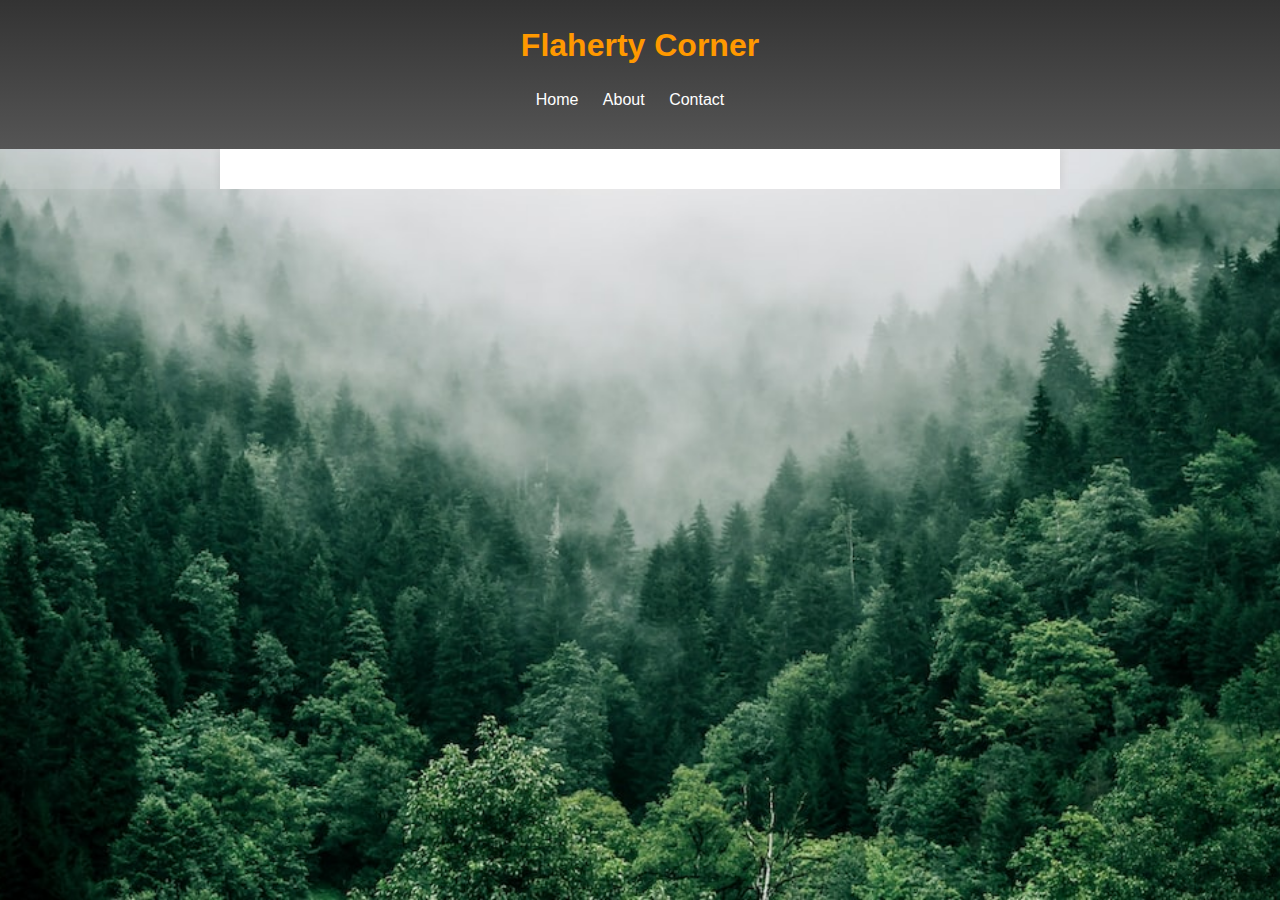
<file: index.html>
<!DOCTYPE html>
<html>
<head>
    <meta charset="UTF-8">
    <title>My Basic Website</title>
    <link rel="stylesheet" type="text/css" href="style2.css">
</head>
<body>
		<header>
			<h1>Flaherty Corner</h1>
        
			<nav>
				<ul>
					<li><a href="#" id="home-tab" onclick="showSection('home')">Home</a></li>
					<li><a href="#" id="about-tab" onclick="showSection('about')">About</a></li>
					<li><a href="#" id="contact-tab" onclick="showSection('contact')">Contact</a></li>
				</ul>
			</nav>
		</header>
		
	<div class="background">

		<main>
			<section id="home" style="display: none;">
				<h2>Home</h2>
				<br>
				<p>This is a simple website to demonstrate HTML, CSS, and JavaScript code.</p>
				<br>
				<p>This will be used as a personal space to document our families interests and achievements along with software development practices and documentation</p>
				<br>
				<br>
				<h2>Contact Us</h2>
				<br>
				<form id="contact-form">
					<label for="name">Name:</label>
					<input type="text" id="name" name="name" required>
					<label for="email">Email:</label>
					<input type="email" id="email" name="email" required>
					<button type="submit">Submit</button>
				</form>
		
			</section>
		
		

			<section id="about" style="display: none;">
				<h2>About Us</h2>
				<br>
				<br>
				<p>This is a simple website to demonstrate HTML, CSS, and JavaScript.</p>
				<br>
				<p>The objective of this page is to be a One-Stop-Shop for all documentation and developer content I am currently working on along with Blogs on different projects etc</p>
				<br>
				<br>
				<div class="image-container">
					<img src="flaherty_crest.jpg" alt="Flaherty Crest">
				</div>
			</section>
		
			<section id="contact" style="display: none;">
				<h2>Contact Us</h2>
				<br>
				<form id="contact-form">
					<label for="name">Name:</label>
					<input type="text" id="name" name="name" required>
					<label for="email">Email:</label>
					<input type="email" id="email" name="email" required>
					<button type="submit">Submit</button>
				</form>
				<p id="success-message" style="display: none;">Form submitted successfully!</p>
			</section>
		</main>
	</div>
	
    <script src="script.js"></script>
	<script>
        // JavaScript code to hide all sections except the default one on page load
        document.addEventListener("DOMContentLoaded", function () {
            const sections = document.querySelectorAll('section');
            sections.forEach(section => {
                if (section.id !== 'home') {
                    section.style.display = 'none';
                }
            });
			
			// Restore the active tab from localStorage
            const activeTab = localStorage.getItem('activeTab');
            if (activeTab) {
                showSection(activeTab);
            }
        });	
		
    </script>
</body>
</html>
</file>
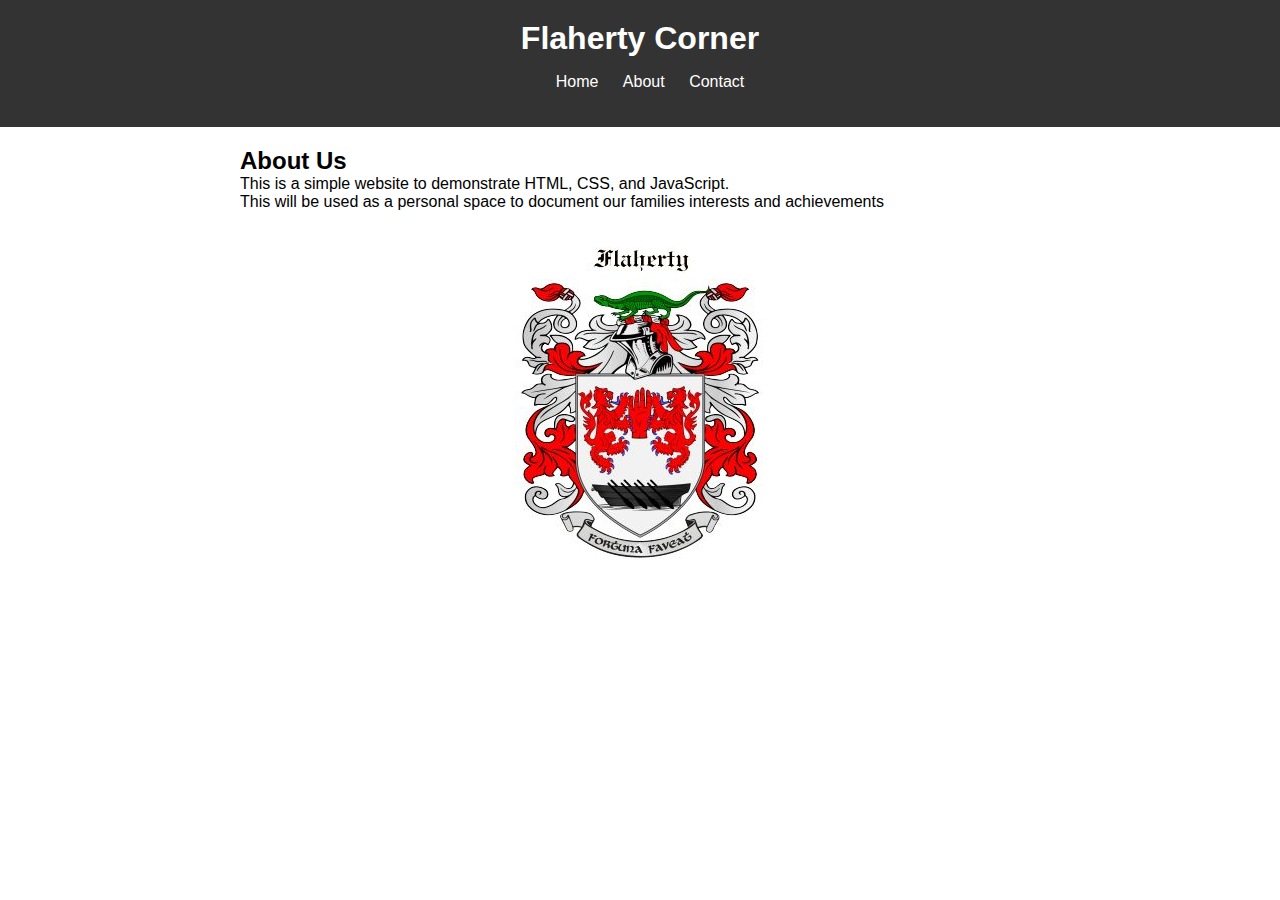
<file: about.html>
<!DOCTYPE html>
<html>
<head>
    <meta charset="UTF-8">
    <title>My Basic Website</title>
    <link rel="stylesheet" type="text/css" href="styles.css">
</head>
<body>
    <header>
        <h1>Flaherty Corner</h1>
        <nav>
            <ul>
                <li><a href="index.html" target="_blank">Home</a></li>
                <li><a href="#">About</a></li>
                <li><a href="contact.html" target="_blank">Contact</a></li>
            </ul>
        </nav>
    </header>

    <main>
        <section>
            <h2>About Us</h2>
            <p>This is a simple website to demonstrate HTML, CSS, and JavaScript.</p>
			<p>This will be used as a personal space to document our families interests and achievements</p>
			<br>
			<br>
			<div class="image-container">
				<img src="flaherty_crest.jpg" alt="Flaherty Crest" width="250" height="312">
			</div>
	   </section>

    </main>

    <script src="script.js"></script>
</body>
</html>
</file>
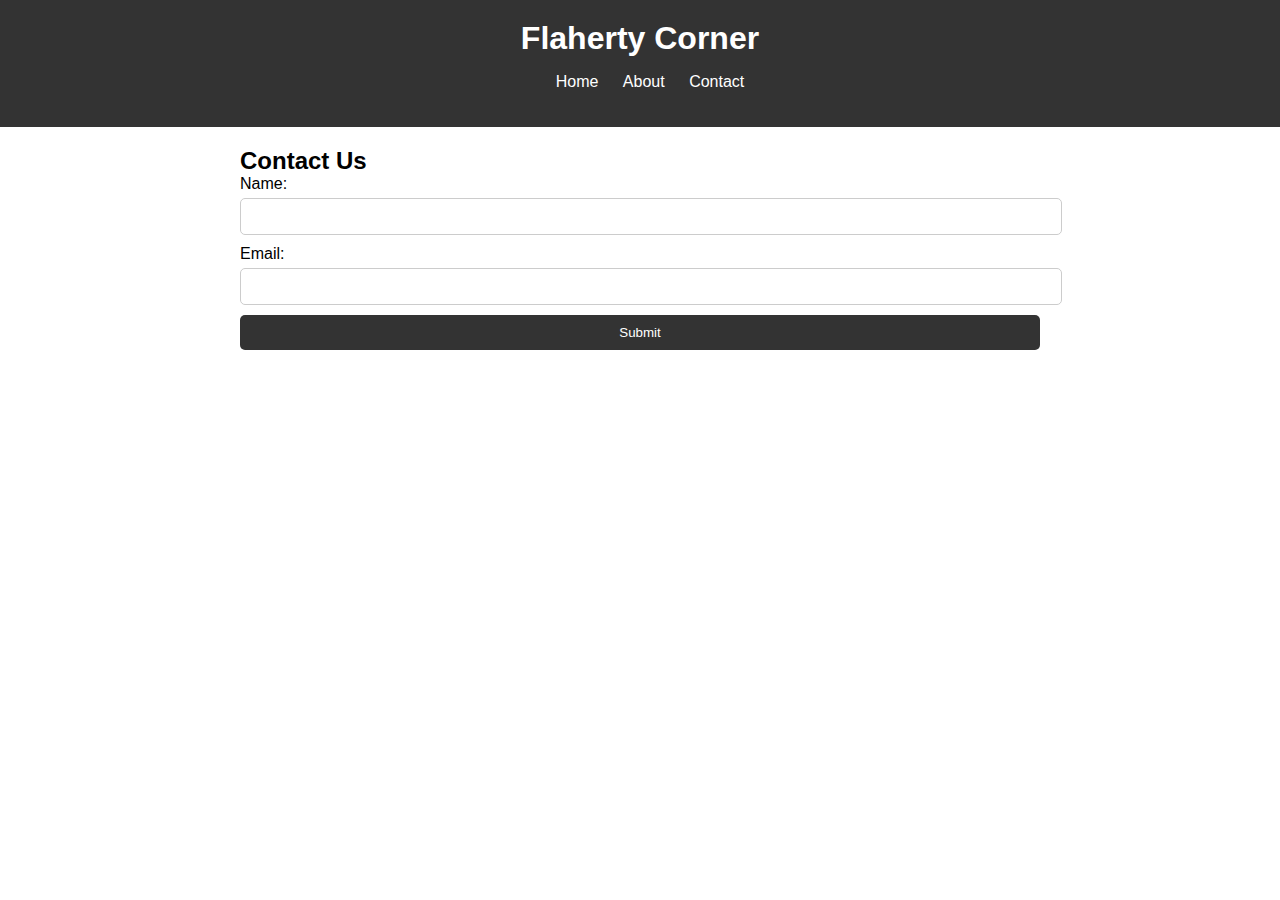
<file: contact.html>
<!DOCTYPE html>
<html>
<head>
    <meta charset="UTF-8">
    <title>My Basic Website</title>
    <link rel="stylesheet" type="text/css" href="styles.css">
</head>
<body>
    <header>
        <h1>Flaherty Corner</h1>
        <nav>
            <ul>
                <li><a href="index.html" target="_blank">Home</a></li>
                <li><a href="about.html" target="_blank">About</a></li>
                <li><a href="#">Contact</a></li>
            </ul>
        </nav>
    </header>

    <main>
        <section>
            <h2>Contact Us</h2>
            <form id="contact-form">
                <label for="name">Name:</label>
                <input type="text" id="name" name="name" required>
                <label for="email">Email:</label>
                <input type="email" id="email" name="email" required>
                <button type="submit">Submit</button>
            </form>
        </section>

    </main>

    <script src="script.js"></script>
</body>
</html>
</file>
<file: style2.css>
/* Reset some default styles for better consistency */
body, h1, h2, p {
    margin: 0;
    padding: 0;
}

body {
    font-family: 'Arial', sans-serif;
    font-size: 16px;
    line-height: 1.6;
    background: url('background.jpg') no-repeat center center fixed;
    background-size: cover;
    height: 100%;
    overflow: hidden;
}

.background {
    background-color: rgba(255, 255, 255, 0.1); /* Adjust the opacity (last value) as needed */
    height: 100%;
    overflow: auto;
}

h1, h2 {
    font-family: 'Your Heading Font', sans-serif;
	color: #ff9900;
}

header {
    background: linear-gradient(to bottom, #333, #555);
    color: #fff;
    padding: 20px;
    text-align: center;
}

nav ul {
    list-style: none;
    padding: 0;
}

nav li {
    display: inline;
    margin-right: 20px;
}

nav a {
    text-decoration: none;
    color: #fff;
    transition: color 0.3s;
}

nav a:hover {
    color: #ff9900;
}

main {
    max-width: 800px;
    margin: 0 auto;
    padding: 20px;
    background-color: #fff;
    box-shadow: 0 0 10px rgba(0, 0, 0, 0.1);
}

section {
    margin-bottom: 40px;
}

form label {
    display: block;
    margin-bottom: 10px;
    font-weight: bold;
}

input[type="text"],
input[type="email"],
button {
    width: 100%;
    padding: 12px;
    margin-bottom: 20px;
    border: 2px solid #ccc;
    border-radius: 5px;
    font-size: 16px;
}

button {
    background-color: #ff9900;
    color: #fff;
    border: none;
    cursor: pointer;
    transition: background-color 0.3s;
}

button:hover {
    background-color: #f87500;
}

/* Center the image horizontally and vertically */
.image-container {
    display: flex;
    justify-content: center;
    align-items: center;
    height: 312px;
}

/* Style the image if needed */
.image-container img {
    max-width: 100%;
}
</file>
<file: styles.css>
/* Reset some default styles for better consistency */
body, h1, h2, p {
    margin: 0;
    padding: 0;
}

body {
    font-family: Arial, sans-serif;
}

header {
    background-color: #333;
    color: #fff;
    padding: 20px;
    text-align: center;
}

nav ul {
    list-style: none;
}

nav li {
    display: inline;
    margin-right: 20px;
}

nav a {
    text-decoration: none;
    color: #fff;
}

main {
    max-width: 800px;
    margin: 0 auto;
    padding: 20px;
}

section {
    margin-bottom: 20px;
}

form label {
    display: block;
    margin-bottom: 5px;
}

input[type="text"],
input[type="email"],
button {
    width: 100%;
    padding: 10px;
    margin-bottom: 10px;
    border: 1px solid #ccc;
    border-radius: 5px;
}

button {
    background-color: #333;
    color: #fff;
    border: none;
    cursor: pointer;
}

button:hover {
    background-color: #555;
}

/* Center the image horizontally and vertically */
.image-container {
    display: flex;
    justify-content: center; /* Center horizontally */
    align-items: center; /* Center vertically */
    height: 312px; /* Adjust the height of the container as needed */
}

/* Style the image if needed */
.image-container img {
    max-width: 100%; /* Ensure the image doesn't exceed its container */
}
</file>
